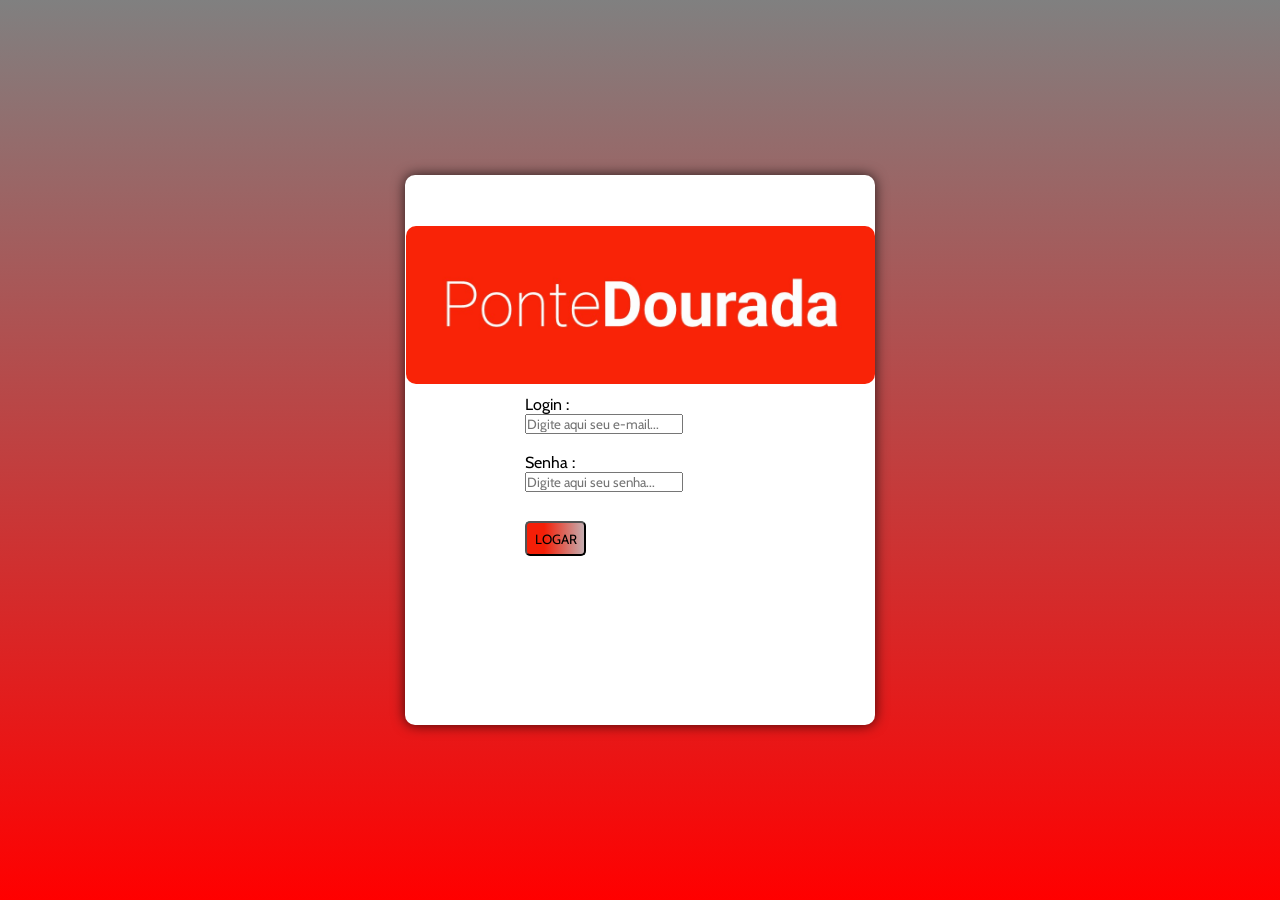
<file: index.html>
<!DOCTYPE html>
<html lang="en">

<head>
    <meta charset="UTF-8">
    <meta name="viewport" content="width=device-width, initial-scale=1.0">
    <title>Login PonteDourada</title>
    <link rel="stylesheet" href="CSS/projetoteste.css">
   
</head>

<body>
    <div class="loginContainer">
        <div class="logo">
            <img src="img/2.jpeg" alt="">
        </div>
        <div class="configEmail">Login : <br><input type="text" id="log" placeholder="Digite aqui seu e-mail..."></div>
        <br>
        <div class="configSenha">Senha : <br><input type="password" id="senha" placeholder="Digite aqui seu senha...">
        </div>
        <br>
        <button type="button" id="btnLogar" onclick="logar()">LOGAR</button>
        <div id="telaPrincipal" style="display:none;">
            <h2 id="mensagemBoasVindas"></h2>
            <p>Setor: <span id="nomeSetor"></span></p>
        </div>
    </div>


 <script src="javascript/projetoteste.js"></script>

</body>

</html>
</file>
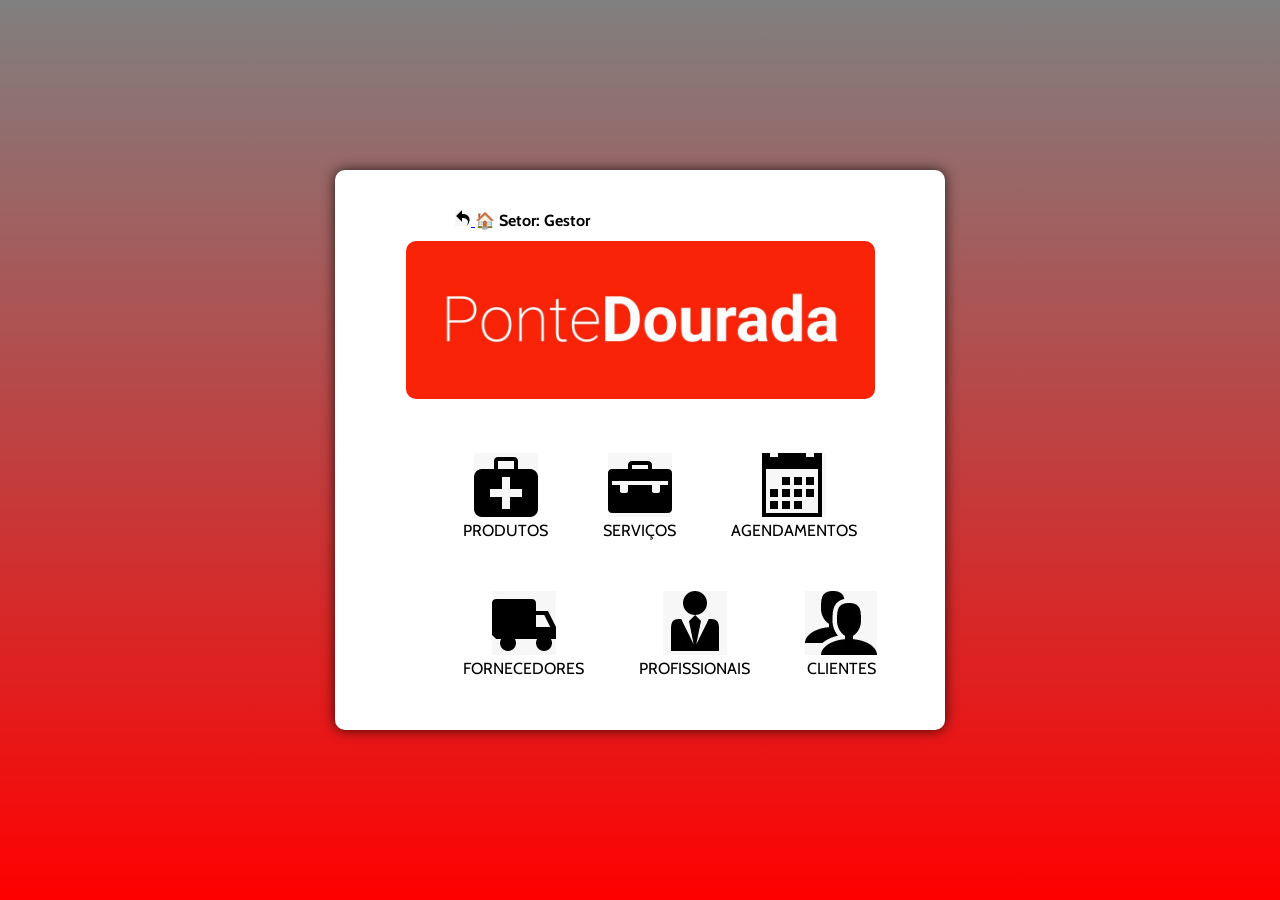
<file: projetohome.html>
<!DOCTYPE html>
<html lang="pt-br">

<head>
    <meta charset="UTF-8">
    <meta name="viewport" content="width=device-width, initial-scale=1.0">
    <title>Painel de Gestão</title>
    <link rel="stylesheet" href="CSS/projetoteste.css">
</head>

<body>

    <main class="homeContainer">
        <header class="top-bar">
            <a href="index.html" class="btn-back">
                <img src="img/setaretorno.jpeg" alt="Voltar para o Login">
            </a>
            <span class="sector-info">🏠 <strong>Setor: Gestor</strong></span>
        </header>

        <div class="logo">
            <img src="img/2.jpeg" alt="Logo da Empresa">
        </div>

        <div class="grid-container">
            <section id="boxHome" class="container">
                <div class="item">
                    <a href="projetotesteproduto.html">
                        <img src="img/produto.jpeg" alt="Acessar Produtos">
                    </a>
                    <span>PRODUTOS</span>
                </div>
                <div class="item">
                    <a href="projetotesteservicos.html">
                        <img src="img/serviço.jpeg" alt="Acessar Serviços">
                    </a>
                    <span>SERVIÇOS</span>
                </div>
                <div class="item">
                    <a href="projetotesteagenda.html">
                        <img src="img/agendamento.jpeg" alt="Acessar Agendamentos">
                    </a>
                    <span>AGENDAMENTOS</span>
                </div>
            </section>

            <section id="boxHome2" class="container">
                <div class="item">
                    <a href="projtestfornece.html">
                        <img src="img/fornecedor.jpeg" alt="Acessar Fornecedores">
                    </a>
                    <span>FORNECEDORES</span>
                </div>
                <div class="item">
                    <a href="projtestprofissional.html">
                        <img src="img/profissional.jpeg" alt="Acessar Profissionais">
                    </a>
                    <span>PROFISSIONAIS</span>
                </div>
                <div class="item">
                    <a href="projtestClientes.html">
                        <img src="img/clientes.jpeg" alt="Acessar Clientes">
                    </a>
                    <span>CLIENTES</span>
                </div>
            </section>
        </div>
    </main>

</body>

</html>
</file>
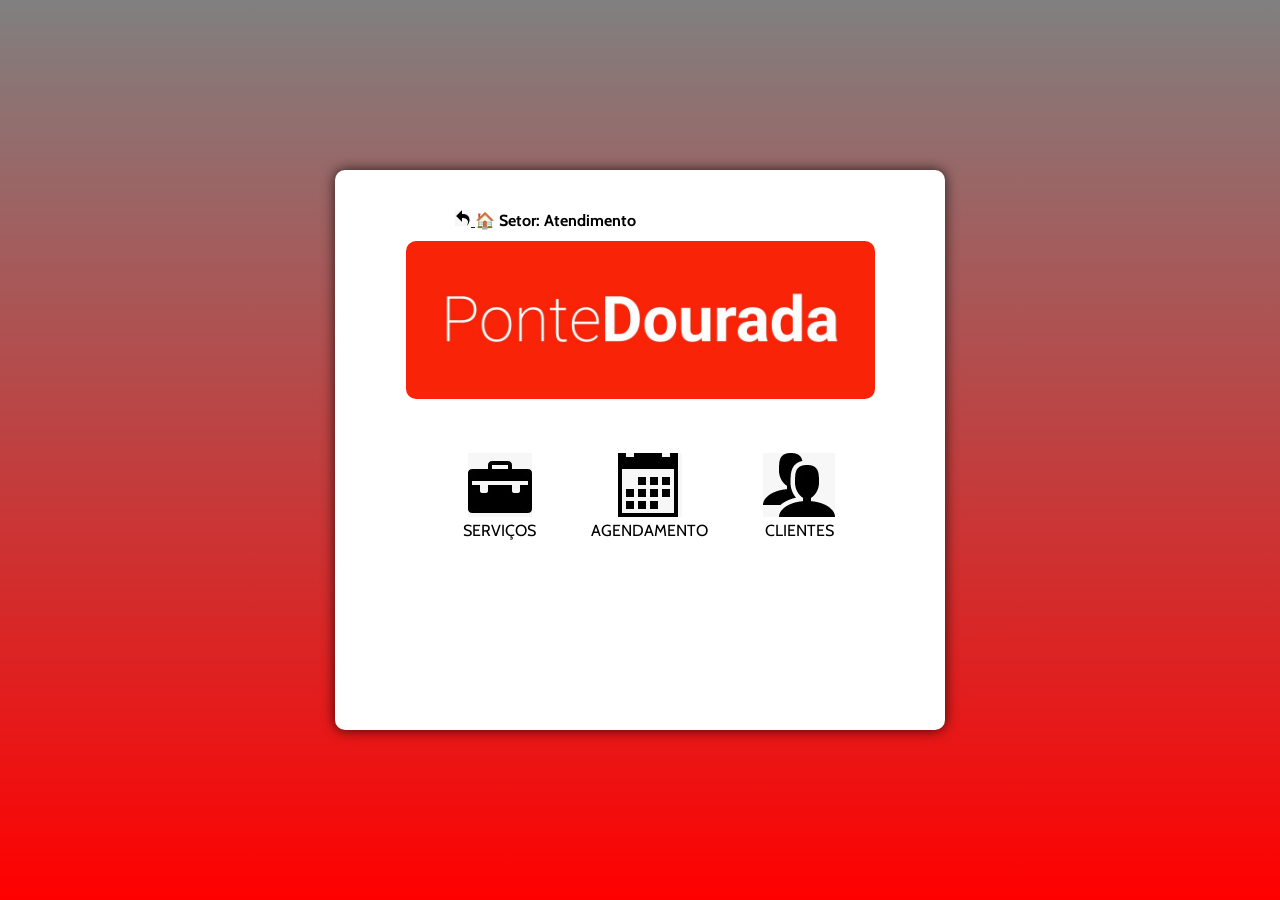
<file: projetohome2.html>
<!DOCTYPE html>
<html lang="pt-br">

<head>
    <meta charset="UTF-8">
    <meta name="viewport" content="width=device-width, initial-scale=1.0">
    <title>Painel de Gestão</title>
    <link rel="stylesheet" href="CSS/projetoteste.css">
</head>

<body>

    <main class="homeContainer">
        <header class="top-bar">
            <a href="index.html" class="btn-back">
                <img src="img/setaretorno.jpeg" alt="Voltar para o Login">
            </a>
            <span class="sector-info">🏠 <strong>Setor: Atendimento</strong></span>
        </header>

        <div class="logo">
            <img src="img/2.jpeg" alt="Logo da Empresa">
        </div>

        <div class="grid-container">
            <section id="boxHome" class="container">
                <div class="item">
                    <a href="projetotesteservicos.html">
                        <img src="img/serviço.jpeg" alt="Acessar Serviços">
                    </a>
                    <span>SERVIÇOS</span>
                </div>
                <div class="item">
                    <a href="projetotesteagenda.html">
                        <img src="img/agendamento.jpeg" alt="Acessar Agendamento">
                    </a>
                    <span>AGENDAMENTO</span>
                </div>
                <div class="item">
                    <a href="projtestClientes.html">
                        <img src="img/clientes.jpeg" alt="Acessar Clientes">
                    </a>
                    <span>CLIENTES</span>
                </div>
            </section>
        </div>
    </main>

</body>

</html>
</file>
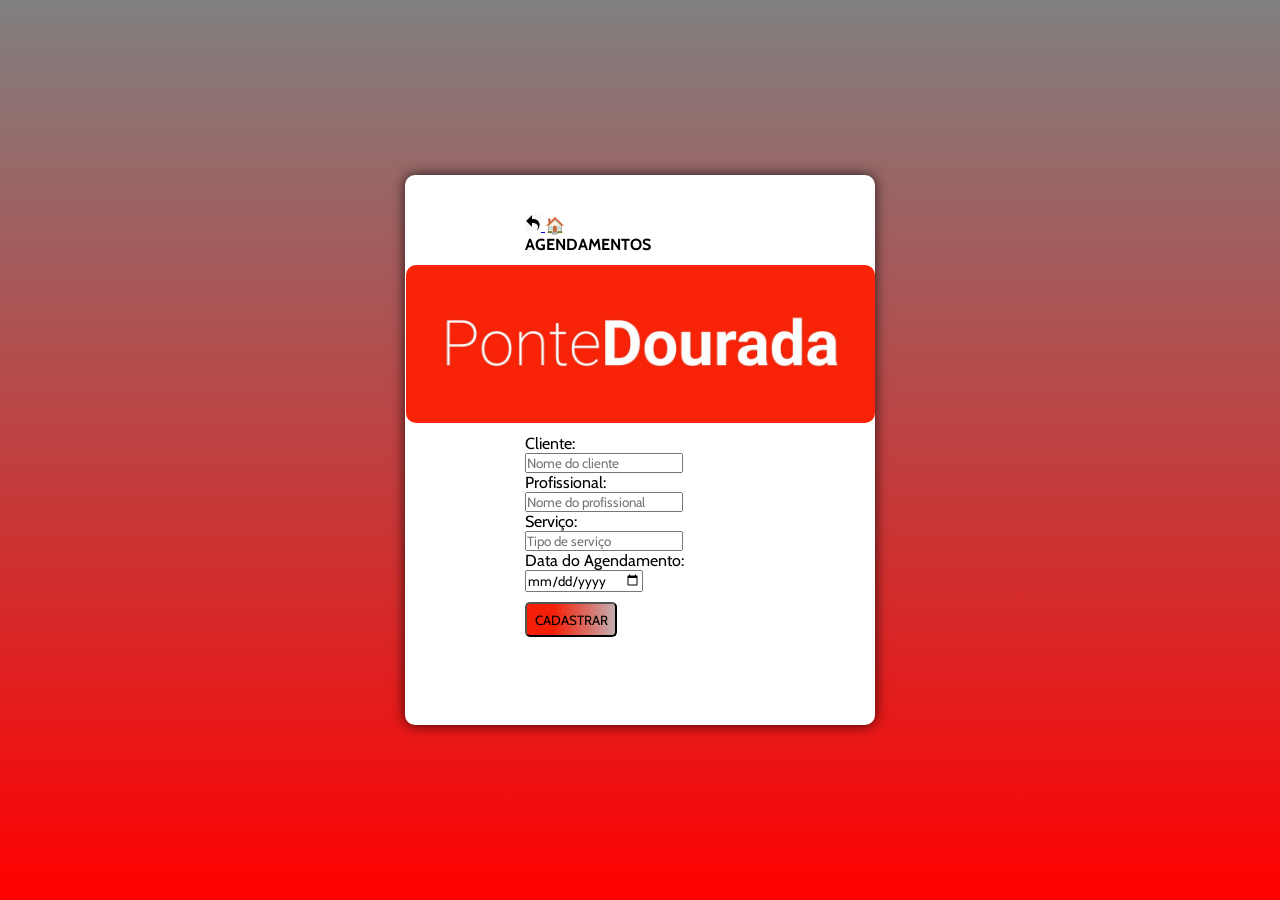
<file: projetotesteagenda.html>
<!DOCTYPE html>
<html lang="en">

<head>
    <meta charset="UTF-8">
    <meta name="viewport" content="width=device-width, initial-scale=1.0">
    <title>Login PonteDourada</title>
    <link rel="stylesheet" href="CSS/projetoteste.css">
    
</head>

<body>
    <div class="loginContainer">
        <header class="top-bar">
            <a href="javascript:void(0)" onclick="window.history.back();" class="btn-back">
                <img src="img/setaretorno.jpeg" alt="Voltar">
            </a>
            <span class="sector-info">🏠<BR> <strong>AGENDAMENTOS</strong></span>
        </header>
        <div class="logo"> <img src="img/2.jpeg" alt="">
        </div>
        <div class="configAgendaCliente">
            Cliente: <br><input type="text" id="agendaCliente" placeholder="Nome do cliente">
        </div>
        <div class="configAgendaProfissional">
            Profissional: <br><input type="text" id="agendaProfissional" placeholder="Nome do profissional">
        </div>
        <div class="configAgendaServico">
            Serviço: <br><input type="text" id="agendaervico" placeholder="Tipo de serviço">
        </div>
        <div class="configAgendadata">
            Data do Agendamento: <br><input type="date" id="agendaData">
        </div>
        <button type="submit" id="btnLogar " onclick="agendar()">CADASTRAR</button>
        <div id="btnCadastrar" style="display:none;">
            <h2 id="mensagemAgendaCadastro"></h2>
            <p>Setor: <span id="nomeSetor"></span></p>
        </div>
    </div>
    <script src="javascript/projetoteste.js"></script>
</body>

</html>
</file>
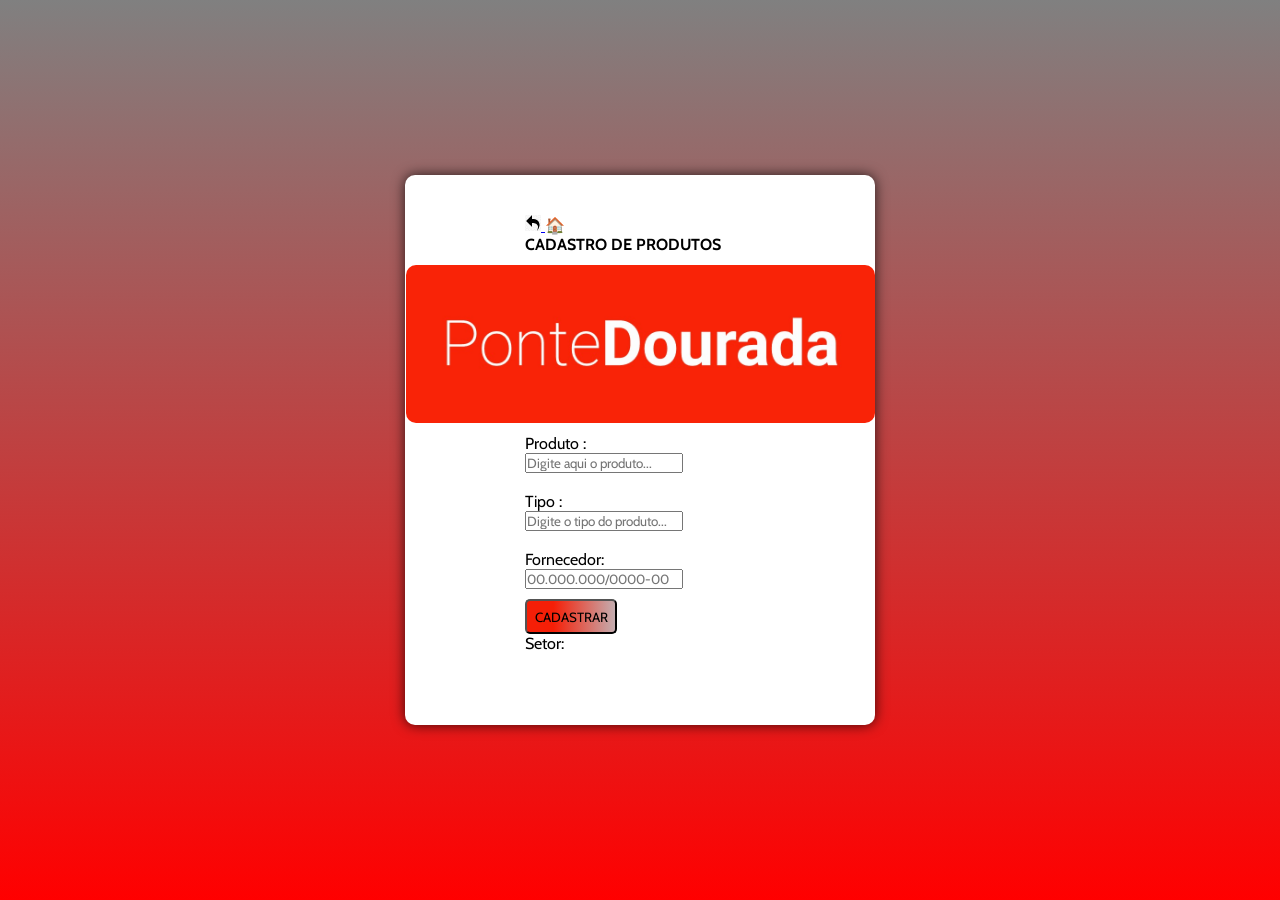
<file: projetotesteproduto.html>
<!DOCTYPE html>
<html lang="pt">

<head>
    <meta charset="UTF-8">
    <meta name="viewport" content="width=device-width, initial-scale=1.0">
    <title>Login PonteDourada</title>
    <link rel="stylesheet" href="CSS/projetoteste.css">
   
</head>

<body>
    <div class="loginContainer">
        <header class="top-bar">
            <a href="javascript:void(0)" onclick="window.history.back();" class="btn-back">
                <img src="img/setaretorno.jpeg" alt="Voltar">
            </a>
            <span class="sector-info">🏠<BR> <strong>CADASTRO DE PRODUTOS</strong></span>
        </header>
        <div class="logo">
            <img src="img/2.jpeg" alt="">
        </div>
        <div class="configProduto">Produto : <br><input type="text" id="produtoP"
                placeholder="Digite aqui o produto...">

        </div><br>

        <div class="configTipo">Tipo : <br><input type="text" id="idTipo" placeholder="Digite o tipo do produto...">

        </div><br>

        <div class="configFornecedor">Fornecedor:<input type="text" id="fornecedorProduto"
                placeholder="00.000.000/0000-00" maxlength="18">

            <button type="submit" id="btnLogar

            " onclick="cadastrarProduto()">CADASTRAR</button>

            <div id="btnCadastrar" style="display:block;">

                <h2 id="mensagemProdutoCadastro"></h2>

                <p>Setor: <span id="nomeSetor"></span></p>

            </div>

 <script src="javascript/projetoteste.js"></script>
</body>

</html>
</file>
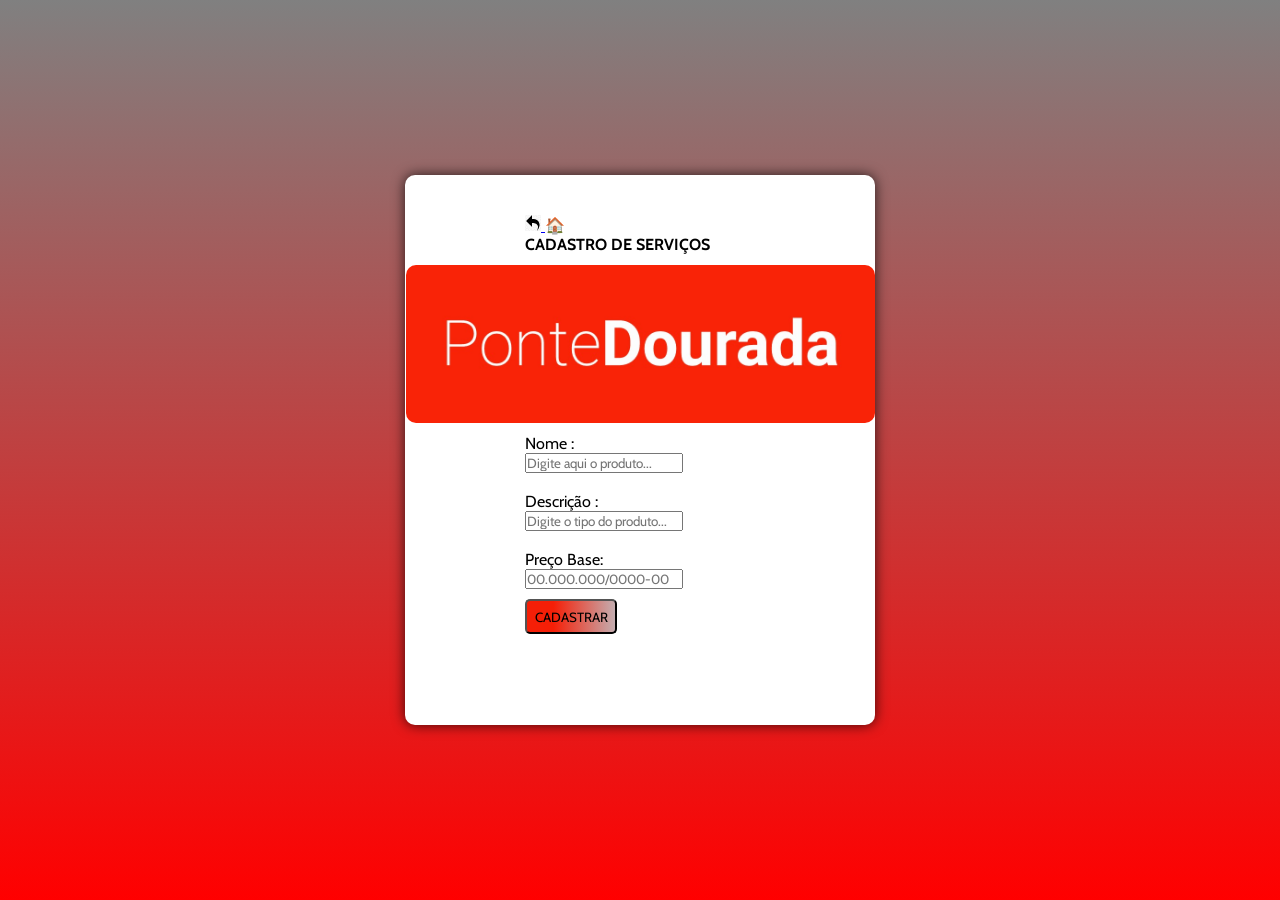
<file: projetotesteservicos.html>
<!DOCTYPE html>
<html lang="en">

<head>
    <meta charset="UTF-8">
    <meta name="viewport" content="width=device-width, initial-scale=1.0">
    <title>Login PonteDourada</title>
    <link rel="stylesheet" href="CSS/projetoteste.css">
    
</head>

<body>
    <div class="loginContainer">
        <header class="top-bar">
            <a href="javascript:void(0)" onclick="window.history.back();" class="btn-back">
                <img src="img/setaretorno.jpeg" alt="Voltar">
            </a>
            <span class="sector-info">🏠<BR> <strong>CADASTRO DE SERVIÇOS</strong></span>
        </header>
        <div class="logo">
            <img src="img/2.jpeg" alt="">
        </div>

        <div class="configProduto">Nome : <br><input type="text" id="idNome" placeholder="Digite aqui o produto...">

        </div><br>

        <div class="configTipo">Descrição : <br><input type="text" id="idDescricao" placeholder="Digite o tipo do produto...">

        </div><br>

        <div class="configFornecedor">Preço Base: <input type="text" id="idPrecoBase" placeholder="00.000.000/0000-00" maxlength="18">

        <button type="submit" id="btnLogar

            " onclick="cadastrarProduto()">CADASTRAR</button>

        <div id="btnCadastrar" style="display:none;">

            <h2 id="mensagemProdutoCadastro"></h2>

            <p>Setor: <span id="nomeSetor"></span></p>

        </div>

    </div>
<script src="javascript/projetoteste.js"></script>
</body>

</html>
</file>
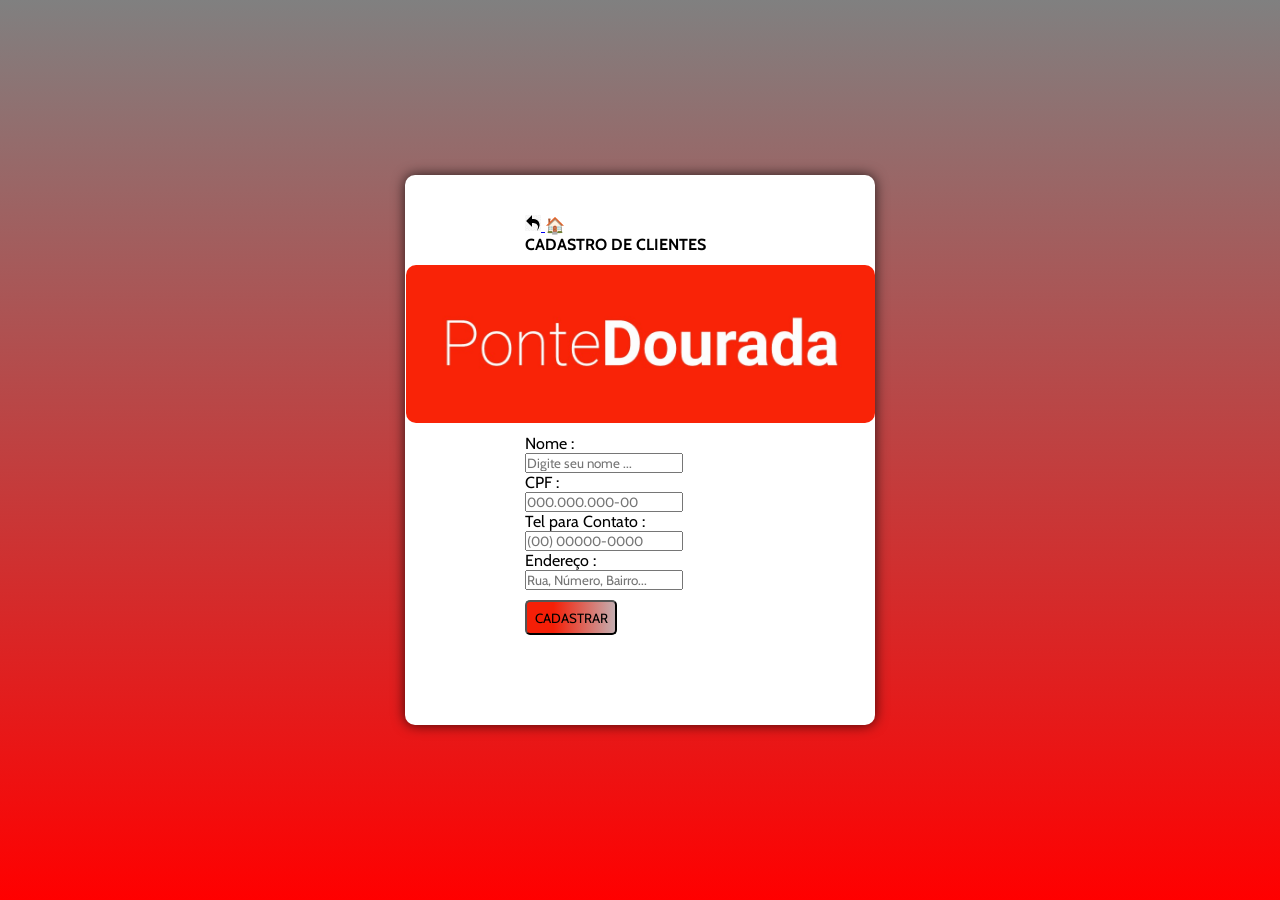
<file: projtestClientes.html>
<!DOCTYPE html>
<html lang="en">

<head>
    <meta charset="UTF-8">
    <meta name="viewport" content="width=device-width, initial-scale=1.0">
    <title>Login PonteDourada</title>
    <link rel="stylesheet" href="CSS/projetoteste.css">
    
</head>

<body>
    <div class="loginContainer">
        <header class="top-bar">
            <a href="javascript:void(0)" onclick="window.history.back();" class="btn-back">
                <img src="img/setaretorno.jpeg" alt="Voltar">
            </a>
            <span class="sector-info">🏠<BR> <strong>CADASTRO DE CLIENTES</strong></span>
        </header>
        <div class="logo">
            <img src="img/2.jpeg" alt="logo empresa">
        </div>
        <div class="configCliente">Nome : <br><input type="text" id="nomeCliente" placeholder="Digite seu nome ...">
        </div>
        <div class="configCpf">
            CPF : <br>
            <input type="text" id="cpfCliente" placeholder="000.000.000-00" maxlength="14">
        </div>
        <div class="configTelefone">
            Tel para Contato : <br>
            <input type="text" id="telCliente" placeholder="(00) 00000-0000" maxlength="15">
        </div>
        <div class="configFornecedor">
    Endereço : <br>
    <input type="text" id="endCliente" placeholder="Rua, Número, Bairro...">
</div>
        <button type="submit" id="btnLogar" onclick="clientela()">CADASTRAR</button>
        <div id="btnCadastrar" style="display:none;">
            <h2 id="mensagemClienteCadastro"></h2>
            <p>Setor: <span id="nomeSetorCliente"></span></p>
        </div>
    </div>

    </div>

<script src="javascript/projetoteste.js"></script>
</body>

</html>
</file>
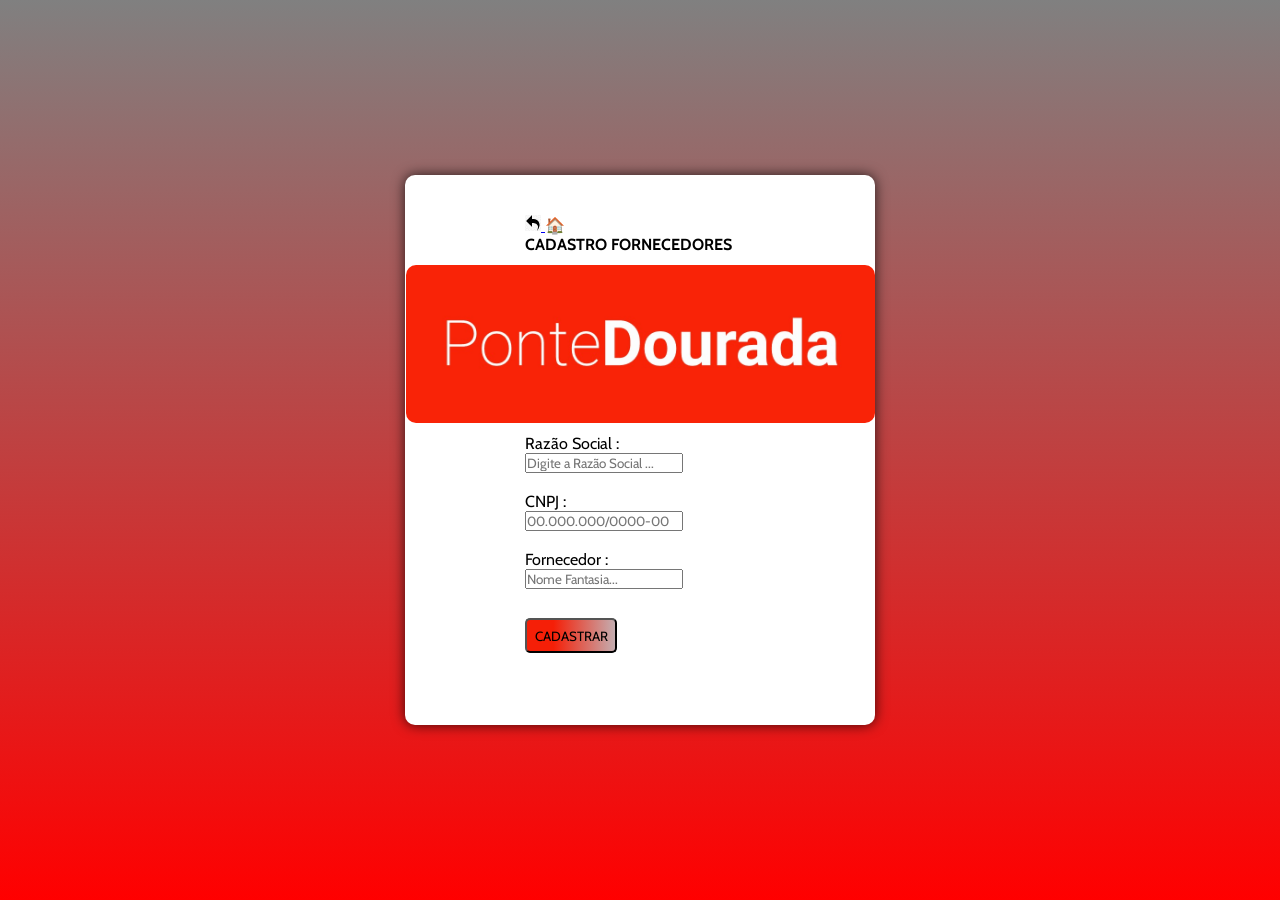
<file: projtestfornece.html>
<!DOCTYPE html>
<html lang="en">

<head>
    <meta charset="UTF-8">
    <meta name="viewport" content="width=device-width, initial-scale=1.0">
    <title>Login PonteDourada</title>
    <link rel="stylesheet" href="CSS/projetoteste.css">
    
</head>

<body>
    <div class="loginContainer">
        <header class="top-bar">
            <header class="top-bar">
                <a href="javascript:void(0)" onclick="window.history.back();" class="btn-back">
                    <img src="img/setaretorno.jpeg" alt="Voltar">
                </a>
                <span class="sector-info">🏠<BR> <strong>CADASTRO FORNECEDORES</strong></span>
            </header>
            <div class="logo">
                <img src="img/2.jpeg" alt="">
            </div>
            <div class="configProduto">Razão Social : <br><input type="text" id="razaoSocial"
                    placeholder="Digite a Razão Social ...">
            </div><br>
            <div class="configCnpj">CNPJ : <br><input type="text" id="cnpj" placeholder="00.000.000/0000-00"
                    maxlength="18"></div><br>
            <div class="configFornecedor">Fornecedor : <br><input type="text" id="fornecedor"
                    placeholder="Nome Fantasia..."></div><br>
            <button type="submit" id="btnLogar" onclick="fornecedor()">CADASTRAR</button>
            <div id="btnCadastrar" style="display:none;">
                <h2 id="mensagemfornecedorCadastro"></h2>
                <p>Setor: <span id="nomeSetor"></span></p>
            </div>
    </div>

    </div>

<script src="javascript/projetoteste.js"></script>
</body>

</html>
</file>
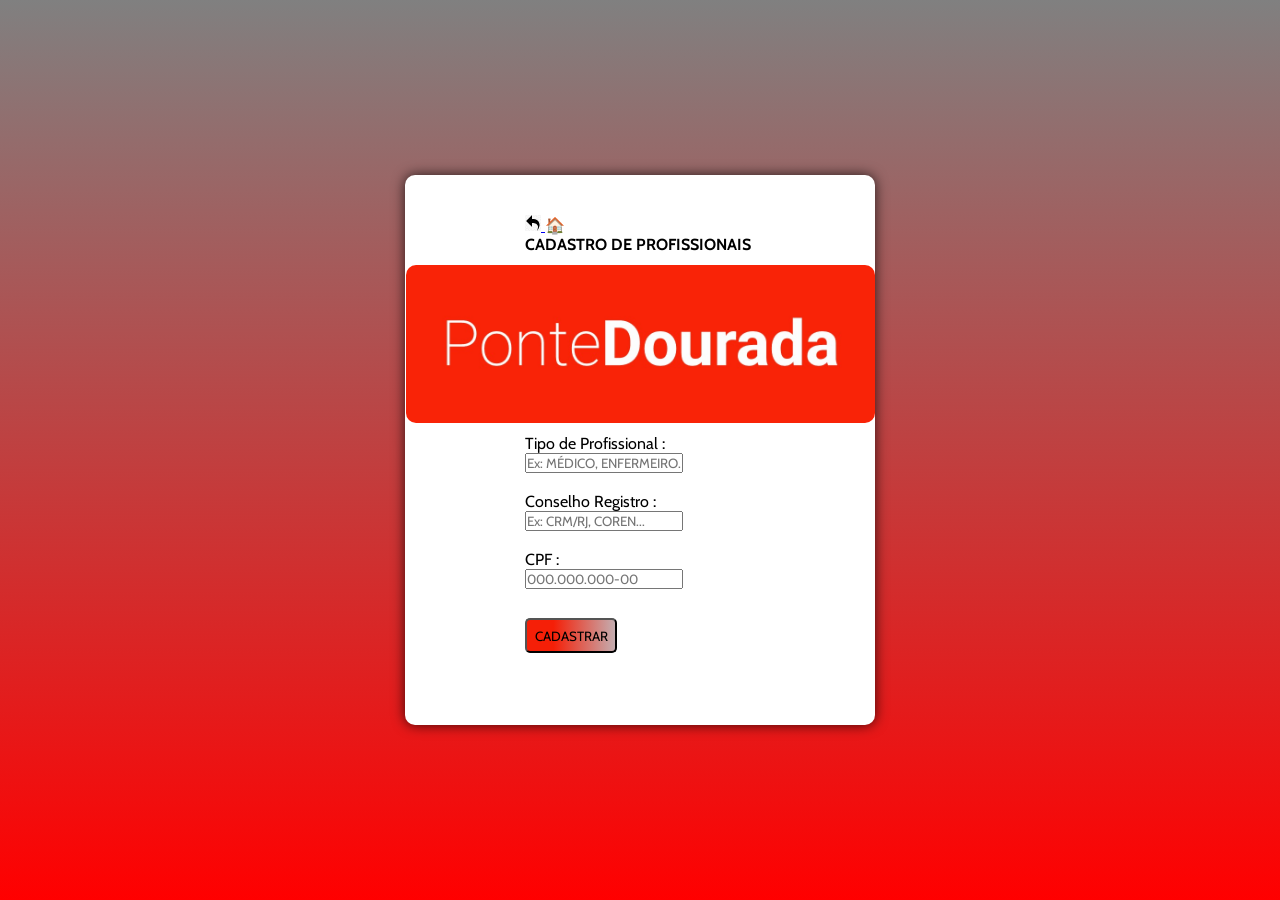
<file: projtestprofissional.html>
<!DOCTYPE html>
<html lang="en">

<head>
    <meta charset="UTF-8">
    <meta name="viewport" content="width=device-width, initial-scale=1.0">
    <title>Login PonteDourada</title>
    <link rel="stylesheet" href="CSS/projetoteste.css">
    
</head>

<body>
    <div class="loginContainer">
        <header class="top-bar">
            <header class="top-bar">
                <a href="javascript:void(0)" onclick="window.history.back();" class="btn-back">
                    <img src="img/setaretorno.jpeg" alt="Voltar">
                </a>
                <span class="sector-info">🏠<BR> <strong>CADASTRO DE PROFISSIONAIS</strong></span>
            </header>
            <div class="logo">
                <img src="img/2.jpeg" alt="">
            </div>
            <div class="configTipoProfissional">
                Tipo de Profissional : <br>
                <input type="text" id="tipoProfissional" placeholder="Ex: MÉDICO, ENFERMEIRO...">
            </div><br>
            <div class="configConselhoRegistro">
                Conselho Registro : <br>
                <input type="text" id="conselhoRegistro" placeholder="Ex: CRM/RJ, COREN...">
            </div><br>
            <div class="configCpfProfissional">
    CPF : <br>
    <input type="text" id="cpfProfissional" placeholder="000.000.000-00" maxlength="14">
</div><br>
            <button type="submit" id="btnLogar" onclick="profissionalizar()">CADASTRAR</button>
            <div id="btnCadastrar" style="display:none;">
                <h2 id="mensagemProfissionalCadastro"></h2>
                <p>Setor: <span id="nomeSetor"></span></p>
            </div>
    </div>

    </div>

<script src="javascript/projetoteste.js"></script>
</body>

</html>
</file>
<file: CSS/projetoteste.css>
@import url('https://fonts.googleapis.com/css2?family=Cabin:ital,wght@0,400..700;1,400..700&family=Roboto:ital,wght@0,100..900;1,100..900&family=Ultra&display=swap');

* {
    margin: 0;
    padding: 0;
    box-sizing: border-box;
    font-family: "Cabin", sans-serif;
}

body {
    background: linear-gradient(gray, red);
    display: flex;
    justify-content: center;
    align-items: center;
    height: 100vh;


}

.loginContainer {
    width: 470px;
    height: 550px;
    background-color: #fff;
    border-radius: 10px;
    padding: 40px 120px;
    align-items: center;
    -webkit-box-shadow: 0px 0px 13px 0px rgba(0, 0, 0, 0.75);
    -moz-box-shadow: 0px 0px 13px 0px rgba(0, 0, 0, 0.75);
    box-shadow: 0px 0px 13px 0px rgba(0, 0, 0, 0.75);
}

.homeContainer {
    display: inline-block;
    width: 610px;
    height: 560px;
    background-color: #fff;
    border-radius: 10px;
    padding: 40px 120px;
    align-items: center;
    -webkit-box-shadow: 0px 0px 13px 0px rgba(0, 0, 0, 0.75);
    -moz-box-shadow: 0px 0px 13px 0px rgba(0, 0, 0, 0.75);
    box-shadow: 0px 0px 13px 0px rgba(0, 0, 0, 0.75);
}

#boxHome,
#boxHome2 {
    display: flex;
    flex-direction: row;
    justify-content: space-evenly;
    align-items: baseline;
    flex-wrap: nowrap;
    align-content: space-around;
    gap: 20px 55px;
    padding: 8px;
    margin-top: 35px;
    text-align: center;

}

.logo {
    display: flex;
    justify-content: center;
    height: 180px;
    align-items: center;
}

.logo img {
    width: 469px;
    border-radius: 10px;
}

h1 {
    text-align: center;
    font-size: 19px;
}
.config input {
    border-bottom: 1px solid rgb(228, 14, 14);
    height: 100%;
    width: 240px;
    border-radius: 5px;
    display: flex;
    justify-content: center;
    align-items: center;
    padding: 5px 5px;
}

button {
    margin-top: 10px;
    padding: 7.5px;
    border-radius: 5px;
    cursor: pointer;
    background: #f51f07;
    background: linear-gradient(90deg, rgba(245, 31, 7, 1) 30%, rgba(196, 173, 176, 1) 100%, rgba(99, 99, 91, 1) 66%);
}
</file>
